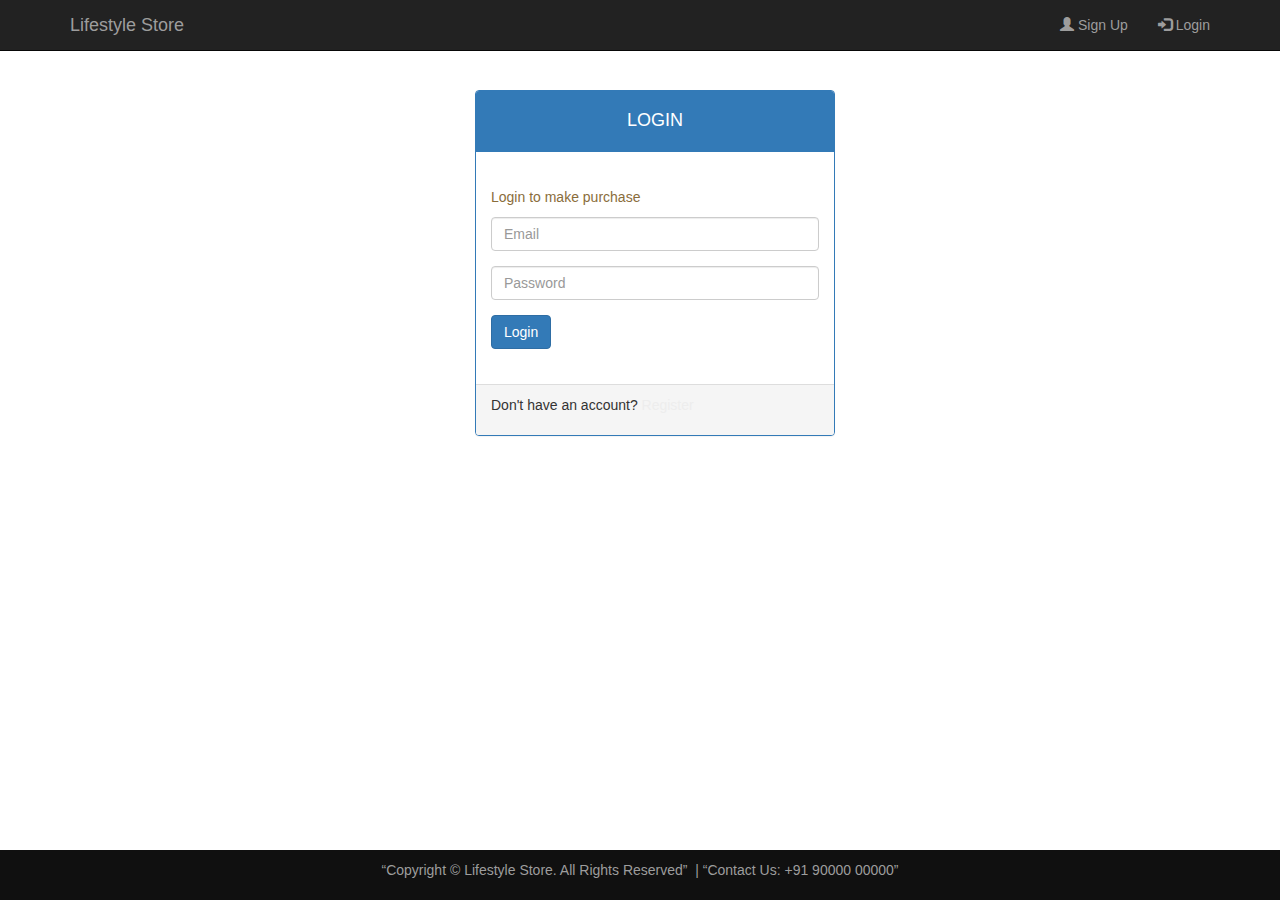
<file: login.html>
<!DOCTYPE html>
<html>
    <head>
        <link rel="stylesheet" href="https://maxcdn.bootstrapcdn.com/bootstrap/3.3.7/css/bootstrap.min.css" >
        <!--jQuery library--> 
        <script src="https://ajax.googleapis.com/ajax/libs/jquery/1.12.4/jquery.min.js"></script>
        <!--Latest compiled and minified JavaScript--> 
        <script src="https://maxcdn.bootstrapcdn.com/bootstrap/3.3.7/js/bootstrap.min.js"></script>
        <meta name="viewport" content="width=device-width, initial-scale=1">
        <link href="index.css" rel="stylesheet" type="text/css"/> 
        <title> LogIn </title>
    </head>
    <body>
        <nav class="navbar navbar-inverse navbar-fixed-top">
            <div class="container">
                <div class="navbar-header">
                    <button type="button" class="navbar-toggle" data-toggle="collapse" data-target="#myNavbar">
                        <span class="icon-bar"></span>
                        <span class="icon-bar"></span>
                        <span class="icon-bar"></span>                        
                    </button>
                    <a class="navbar-brand" href="index.html">Lifestyle Store</a>
                </div>
                <div class="collapse navbar-collapse" id="myNavbar">
                    <ul class="nav navbar-nav navbar-right">
                        <li><a href="signup.html"><span class="glyphicon glyphicon-user"></span> Sign Up</a></li>
                        <li><a href="login.html"><span class="glyphicon glyphicon-log-in"></span> Login</a></li>
                    </ul>
        </div>
      </div>
    </nav>
         <p>&nbsp;</p>
        <div class="container" style="margin: 70px;">
            <div class="row">
                <div class="col-xs-4 col-xs-offset-4">
                    <div class="panel panel-primary" >
                        <div class="panel-heading">
                            <h4 style="text-align: center;">LOGIN</h4>
                        </div>
                        <div class="panel-body"><br>
                            <p class="text-warning">Login to make purchase</p>
                            <form >
                                <div class="form-group">        
                                    <input type="email" class="form-control"  placeholder="Email" name="e-mail" required = "true">
                                </div>
                                <div class="form-group">
                                    <input type="password" class="form-control" placeholder="Password" name="password" required = "true">
                                </div>
                                <button type="submit" name="submit" class="btn btn-primary">Login</button><br><br>
                            </form>
                        </div>
                        <div class="panel-footer"><p>Don't have an account? <a href="#">Register</a></p></div>
                    </div>
                </div>
            </div>
        </div>
        <footer style="position: absolute;">
            <div class="container"></div>
                <p style="text-align: center;"> “Copyright © Lifestyle Store. All Rights Reserved” ​ |  ​“Contact Us: +91 90000 00000” </p>
            </div>  
        </footer>
    </body>
</html>
</file>
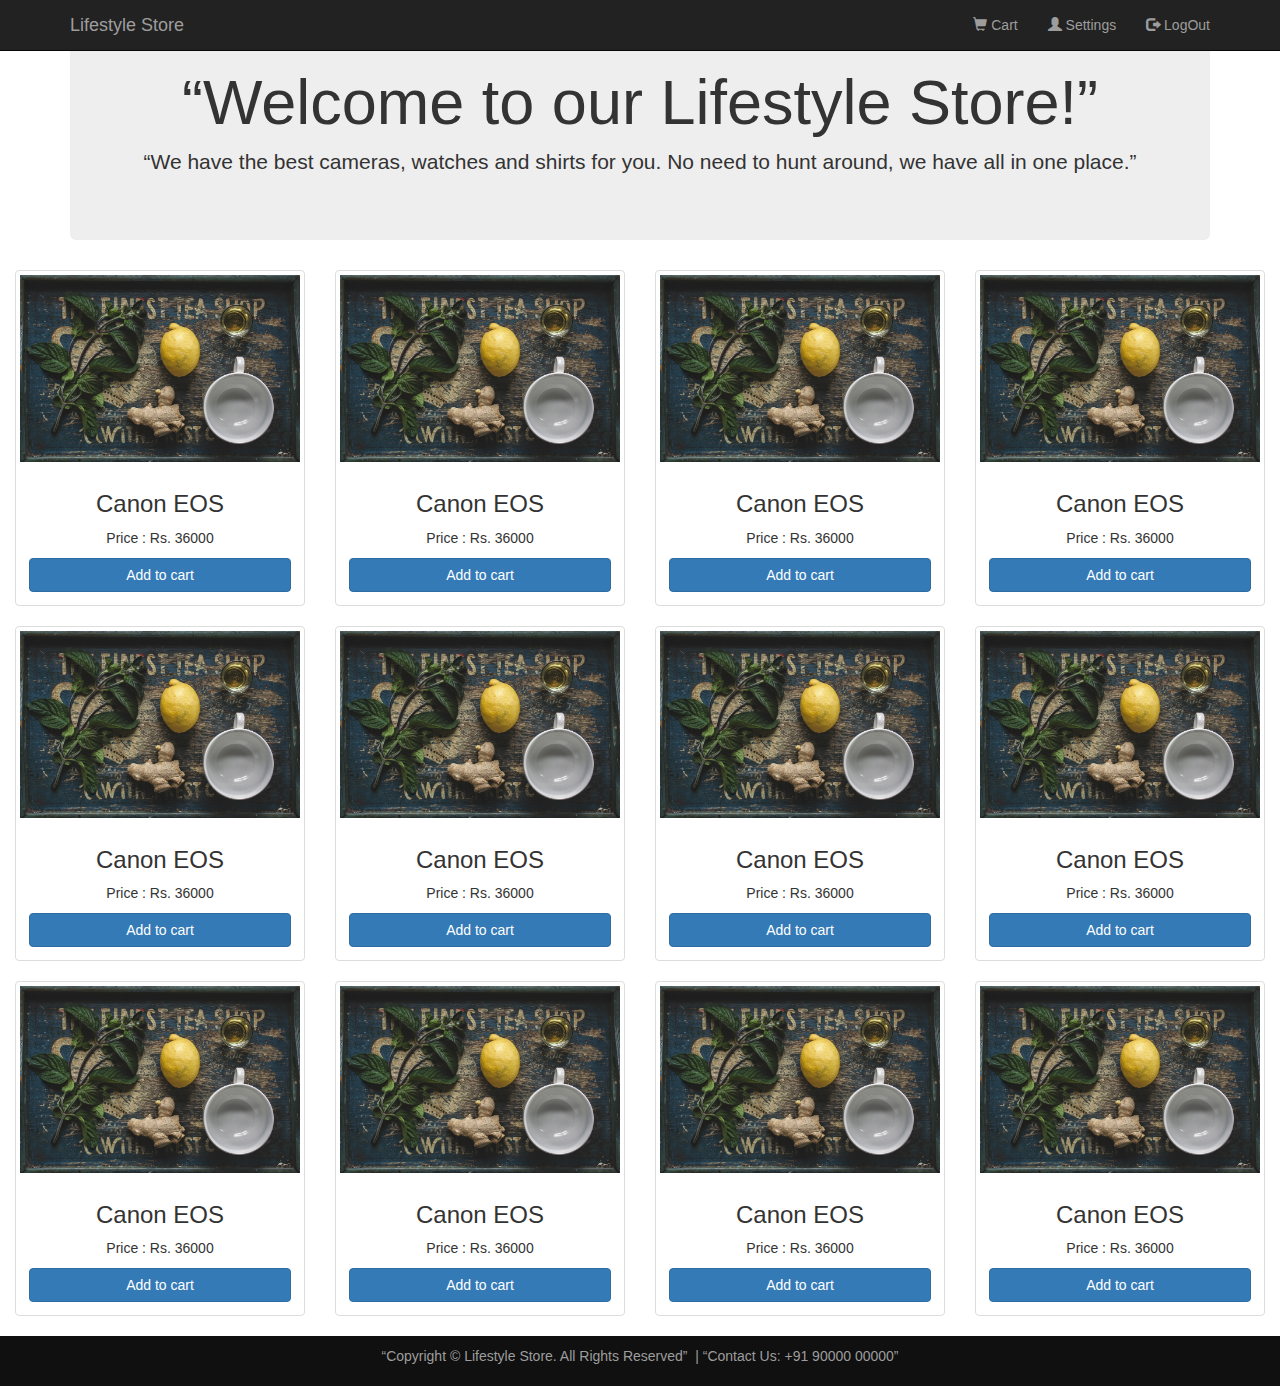
<file: products.html>
<!DOCTYPE html>
<html>
    <head>
        <link rel="stylesheet" href="https://maxcdn.bootstrapcdn.com/bootstrap/3.3.7/css/bootstrap.min.css" >
        <!--jQuery library--> 
        <script src="https://ajax.googleapis.com/ajax/libs/jquery/1.12.4/jquery.min.js"></script>
        <!--Latest compiled and minified JavaScript--> 
        <script src="https://maxcdn.bootstrapcdn.com/bootstrap/3.3.7/js/bootstrap.min.js"></script>
        <meta name="viewport" content="width=device-width, initial-scale=1">
        <link href="index.css" rel="stylesheet" type="text/css"/>   
        <title> LogIn </title>
    </head>
    <body>
        <nav class="navbar navbar-inverse navbar-fixed-top">
            <div class="container">
                <div class="navbar-header">
                    <button type="button" class="navbar-toggle" data-toggle="collapse" data-target="#myNavbar">
                        <span class="icon-bar"></span>
                        <span class="icon-bar"></span>
                        <span class="icon-bar"></span>                        
                    </button>
                    <a class="navbar-brand" href="index.html">Lifestyle Store</a>
                </div>
                <div class="collapse navbar-collapse" id="myNavbar">
                    <ul class="nav navbar-nav navbar-right">
                        <li><a href="cart.html"><span class="glyphicon glyphicon-shopping-cart"></span> Cart</a></li>
                        <li><a href="settings.html"><span class="glyphicon glyphicon-user"></span> Settings</a></li>
                        <li><a href="index.html"><span class="glyphicon glyphicon-log-out"></span> LogOut</a></li>
                    </ul>
        </div>
      </div>
    </nav>
    <div class="container">
        <div class="jumbotron">
            <h1 style="text-align: center;">“Welcome to our Lifestyle Store!” </h1>
            <p style="text-align: center;">  “We have the best cameras, watches and shirts for you. No need to hunt around, we have all in one place.” </p>
        </div>
    </div>

        <tr class="text-center">
            <div class="col-md-3 col-sm-6">
                <div class="thumbnail"> 
                <img src="bgr.jpg">
                <div class="caption">
                    <h3>Canon EOS</h2>
                    <p>Price : Rs. 36000</p>
                    <a href="cart.html" class="btn btn-primary btn-block"> Add to cart</a>
                </div>
                </div>
            </div>
            <div class="col-md-3 col-sm-6  ">
                <div class="thumbnail"> 
                <img src="bgr.jpg">
                <div class="caption">
                    <h3>Canon EOS</h2>
                    <p>Price : Rs. 36000</p>
                    <a href="cart.html" class="btn btn-primary btn-block"> Add to cart</a>
                </div>
                </div>
            </div><div class="col-md-3 col-sm-6  ">
                <div class="thumbnail"> 
                <img src="bgr.jpg">
                <div class="caption">
                    <h3>Canon EOS</h2>
                    <p>Price : Rs. 36000</p>
                    <a href="cart.html" class="btn btn-primary btn-block"> Add to cart</a>
                </div>
                </div>
            </div><div class="col-md-3 col-sm-6  ">
                <div class="thumbnail"> 
                <img src="bgr.jpg">
                <div class="caption">
                    <h3>Canon EOS</h2>
                    <p>Price : Rs. 36000</p>
                    <a href="cart.html" class="btn btn-primary btn-block"> Add to cart</a>
                </div>
                </div>
            </div>    
        </tr>
        <tr class="text-center">
            <div class="col-md-3 col-sm-6  ">
                <div class="thumbnail"> 
                <img src="bgr.jpg">
                <div class="caption">
                    <h3>Canon EOS</h2>
                    <p>Price : Rs. 36000</p>
                    <a href="cart.html" class="btn btn-primary btn-block"> Add to cart</a>
                </div>
                </div>
            </div>
            <div class="col-md-3 col-sm-6  ">
                <div class="thumbnail"> 
                <img src="bgr.jpg">
                <div class="caption">
                    <h3>Canon EOS</h2>
                    <p>Price : Rs. 36000</p>
                    <a href="cart.html" class="btn btn-primary btn-block"> Add to cart</a>
                </div>
                </div>
            </div><div class="col-md-3 col-sm-6  ">
                <div class="thumbnail"> 
                <img src="bgr.jpg">
                <div class="caption">
                    <h3>Canon EOS</h2>
                    <p>Price : Rs. 36000</p>
                    <a href="cart.html" class="btn btn-primary btn-block"> Add to cart</a>
                </div>
                </div>
            </div><div class="col-md-3 col-sm-6  ">
                <div class="thumbnail"> 
                <img src="bgr.jpg">
                <div class="caption">
                    <h3>Canon EOS</h2>
                    <p>Price : Rs. 36000</p>
                    <a href="cart.html" class="btn btn-primary btn-block"> Add to cart</a>
                </div>
                </div>
            </div>    
        </tr>
        <tr class="text-center">
            <div class="col-md-3 col-sm-6  ">
                <div class="thumbnail"> 
                <img src="bgr.jpg">
                <div class="caption">
                    <h3>Canon EOS</h2>
                    <p>Price : Rs. 36000</p>
                    <a href="cart.html" class="btn btn-primary btn-block"> Add to cart</a>
                </div>
                </div>
            </div>
            <div class="col-md-3 col-sm-6  ">
                <div class="thumbnail"> 
                <img src="bgr.jpg">
                <div class="caption">
                    <h3>Canon EOS</h2>
                    <p>Price : Rs. 36000</p>
                    <a href="cart.html" class="btn btn-primary btn-block"> Add to cart</a>
                </div>
                </div>
            </div><div class="col-md-3 col-sm-6  ">
                <div class="thumbnail"> 
                <img src="bgr.jpg">
                <div class="caption">
                    <h3>Canon EOS</h2>
                    <p>Price : Rs. 36000</p>
                    <a href="cart.html" class="btn btn-primary btn-block"> Add to cart</a>
                </div>
                </div>
            </div><div class="col-md-3 col-sm-6  ">
                <div class="thumbnail"> 
                <img src="bgr.jpg">
                <div class="caption">
                    <h3>Canon EOS</h2>
                    <p>Price : Rs. 36000</p>
                    <a href="cart.html" class="btn btn-primary btn-block"> Add to cart</a>
                </div>
                </div>
            </div>    
        </tr> 

        <footer>
            <div class="container"></div>
                <p style="text-align: center;"> “Copyright © Lifestyle Store. All Rights Reserved” ​ |  ​“Contact Us: +91 90000 00000” </p>
            </div>  
        </footer>
    </body>
</html>
</file>
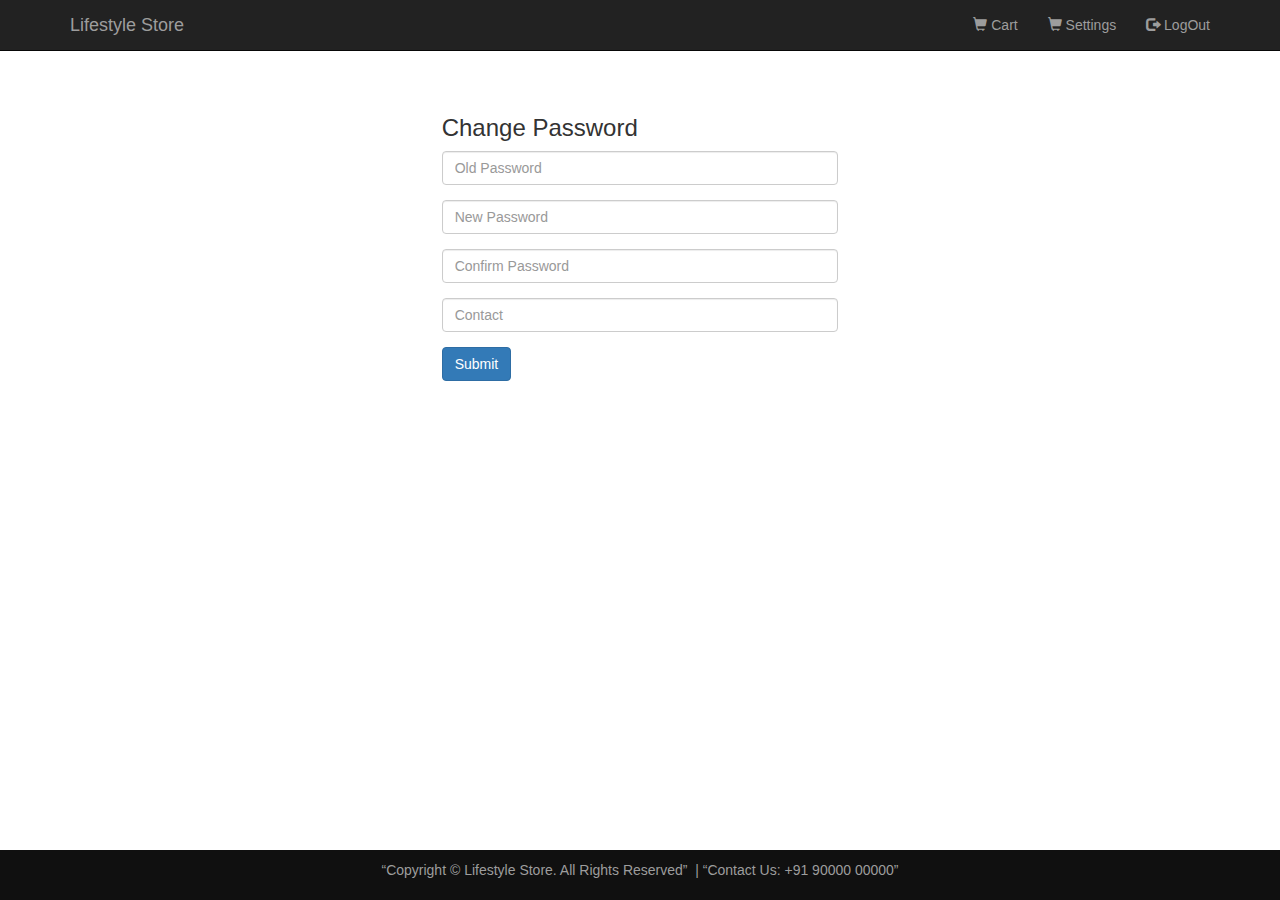
<file: settings.html>
!DOCTYPE html>
<html>
    <head>
        <link rel="stylesheet" href="https://maxcdn.bootstrapcdn.com/bootstrap/3.3.7/css/bootstrap.min.css" >
        <!--jQuery library--> 
        <script src="https://ajax.googleapis.com/ajax/libs/jquery/1.12.4/jquery.min.js"></script>
        <!--Latest compiled and minified JavaScript--> 
        <script src="https://maxcdn.bootstrapcdn.com/bootstrap/3.3.7/js/bootstrap.min.js"></script>
        <meta name="viewport" content="width=device-width, initial-scale=1">
        <link href="index.css" rel="stylesheet" type="text/css"/>   
        <title> LogIn </title>
    </head>
    <body>
        <nav class="navbar navbar-inverse navbar-fixed-top">
            <div class="container">
                <div class="navbar-header">
                    <button type="button" class="navbar-toggle" data-toggle="collapse" data-target="#myNavbar">
                        <span class="icon-bar"></span>
                        <span class="icon-bar"></span>
                        <span class="icon-bar"></span>                        
                    </button>
                    <a class="navbar-brand" href="index.html">Lifestyle Store</a>
                </div>
                <div class="collapse navbar-collapse" id="myNavbar">
                    <ul class="nav navbar-nav navbar-right">
                        <li><a href="cart.html"><span class="glyphicon glyphicon-shopping-cart"></span> Cart</a></li>
                        <li><a href="settings.html"><span class="glyphicon glyphicon-shopping-cart"></span> Settings</a></li>
                        <li><a href="index.html"><span class="glyphicon glyphicon-log-out"></span> LogOut</a></li>
                    </ul>
                </div>
            </div>
        </nav>

        <div class="container-fluid" style="margin-top: 75px;"> 
            <div class="row">
                    <div class="col-lg-4 col-lg-offset-4 col-md-6 col-md-offset-3">
                        <h3>Change Password</h3>
                        <form>
                            <div class="form-group">
                                <input type="password" class="form-control" placeholder="Old Password" name="oldpassword"  required = "true">
                            </div>
                            <div class="form-group">
                                <input type="password" class="form-control"  placeholder="New Password"  name="newpassword" required = "true">
                            </div>
                            <div class="form-group">
                                <input type="password" class="form-control" placeholder="Confirm Password" name="password" required = "true">
                            </div>
                            <div class="form-group">
                                <input type="text" class="form-control"  placeholder="Contact" name="contact" required = "true">
                            </div>
                            <button type="submit" name="Change" class="btn btn-primary">Submit</button>
                        </form>
                    </div>
                </div>
            </div>

        
        <footer style="position: absolute;">
            <div class="container"></div>
                <p style="text-align: center;"> “Copyright © Lifestyle Store. All Rights Reserved” ​ |  ​“Contact Us: +91 90000 00000” </p>
            </div>  
        </footer>
    </body>
</html>
</file>
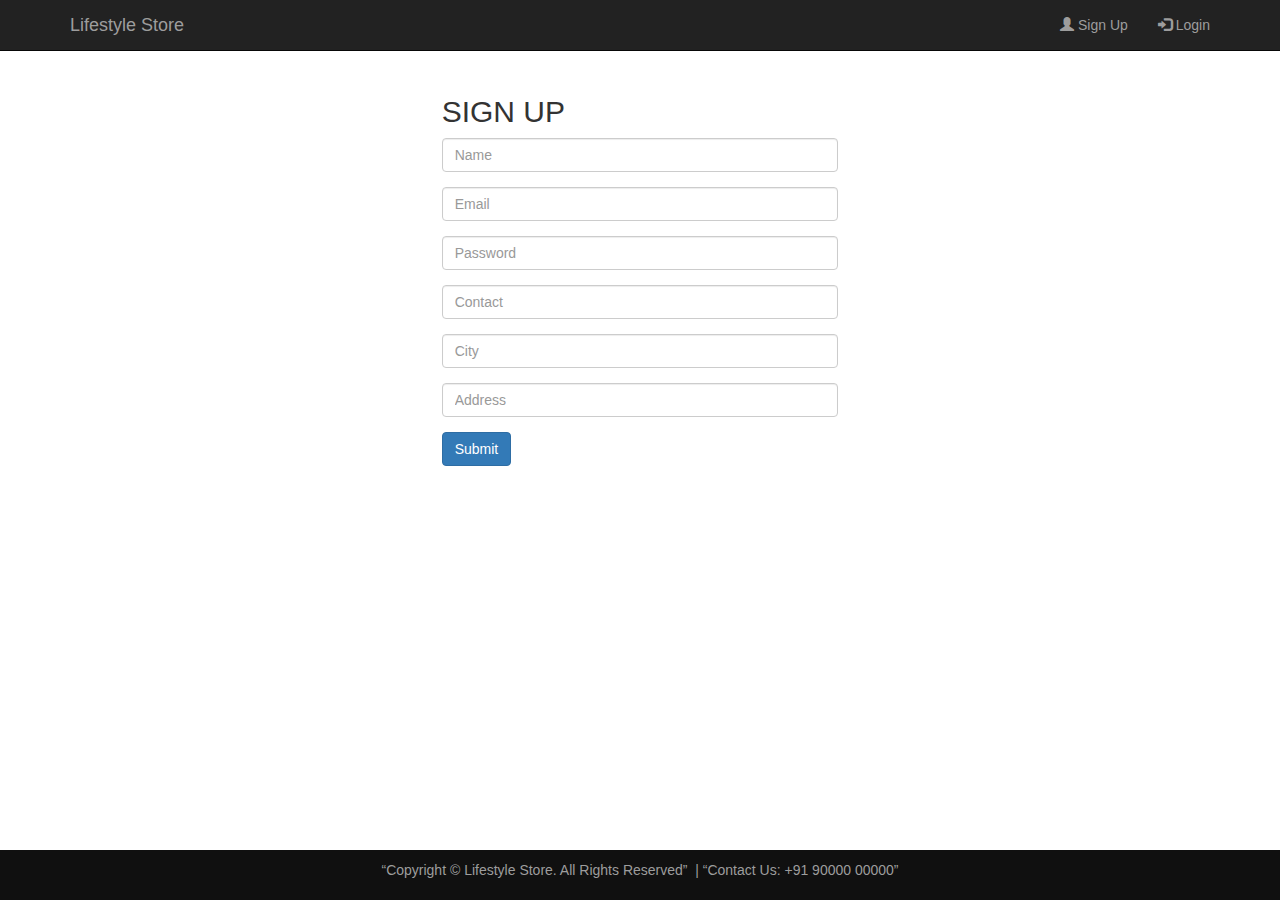
<file: signup.html>
<!DOCTYPE html>
<html>
    <head>
        <link rel="stylesheet" href="https://maxcdn.bootstrapcdn.com/bootstrap/3.3.7/css/bootstrap.min.css" >
        <!--jQuery library--> 
        <script src="https://ajax.googleapis.com/ajax/libs/jquery/1.12.4/jquery.min.js"></script>
        <!--Latest compiled and minified JavaScript--> 
        <script src="https://maxcdn.bootstrapcdn.com/bootstrap/3.3.7/js/bootstrap.min.js"></script>
        <meta name="viewport" content="width=device-width, initial-scale=1">
        <title>SignUp</title>
        <link href="index.css" rel="stylesheet" type="text/css"/> 
    </head>
    <body>
        <nav class="navbar navbar-inverse navbar-fixed-top">
            <div class="container">
                <div class="navbar-header">
                    <button type="button" class="navbar-toggle" data-toggle="collapse" data-target="#myNavbar">
                        <span class="icon-bar"></span>
                        <span class="icon-bar"></span>
                        <span class="icon-bar"></span>                        
                    </button>
                    <a class="navbar-brand" href="index.html">Lifestyle Store</a>
                </div>
                <div class="collapse navbar-collapse" id="myNavbar">
                    <ul class="nav navbar-nav navbar-right">
                        <li><a href="signup.html"><span class="glyphicon glyphicon-user"></span> Sign Up</a></li>
                        <li><a href="login.html"><span class="glyphicon glyphicon-log-in"></span> Login</a></li>
                    </ul>
        </div>
      </div>
    </nav >
        <div class="container-fluid" style="margin-top: 75px;"> 
            <div class="row">
                    <div class="col-lg-4 col-lg-offset-4 col-md-6 col-md-offset-3">
                        <h2>SIGN UP</h2>
                        <form>
                            <div class="form-group">
                                <input class="form-control" placeholder="Name" name="name"  required = "true">
                            </div>
                            <div class="form-group">
                                <input type="email" class="form-control"  placeholder="Email"  name="e-mail" required = "true">
                            </div>
                            <div class="form-group">
                                <input type="password" class="form-control" placeholder="Password" name="password" required = "true">
                            </div>
                            <div class="form-group">
                                <input type="text" class="form-control"  placeholder="Contact" name="contact" required = "true">
                            </div>
                            <div class="form-group">
                                <input class="form-control"  placeholder="City" name="city" required = "true">
                            </div>
                            <div class="form-group">
                                <input class="form-control"  placeholder="Address" name="address" required = "true">
                            </div>
                            <button type="submit" name="submit" class="btn btn-primary">Submit</button>
                        </form>
                    </div>
                </div>
            </div>
            <footer style="position: absolute;">
                <div class="container"></div>
                    <p style="text-align: center;"> “Copyright © Lifestyle Store. All Rights Reserved” ​ |  ​“Contact Us: +91 90000 00000” </p>
                </div>  
            </footer>
    </body>
</html>
</file>
<file: index.css>
body
{     
    width: 100%;     
    height: 100%;     
    margin: 0
}
a
{     
    text-decoration: none;     
    background-color: transparent;     
    color:#ededed; 
} 
#banner_image
{
    padding-top: 75px; 
    padding-bottom: 50px; 
    text-align: center; 
    color: #f8f8f8; 
    background: url(bgr.jpg) no-repeat center center; 
    background-size: cover;     
}
#banner_content
{
    position: relative; 
    align-content: center;  
    margin:0 auto;
    padding-top: 6%; 
    padding-bottom: 6%;
    margin-top: 12%;
    margin-bottom: 12%; 
    background-color: rgba(0, 0, 0, 0.7); 
    max-width: 50%; 
}
.caption
{
    color:#000;     
    padding:0px 10px 10px;      
    text-align: center; 
}
footer
{
    clear: both;
    bottom: 0;
    width: 100%;
    padding: 10px 0; 
    background-color: #101010; 
    color:#9d9d9d; 
}
table {
    margin-top: 70px;
    margin-left: 30%;
    font-family: arial, sans-serif;
    border-collapse: collapse;
    width: auto;
  }
  
  td, th {
    border: 1px solid #dddddd;
    text-align: left;
    padding: 8px;
  }
</file>
